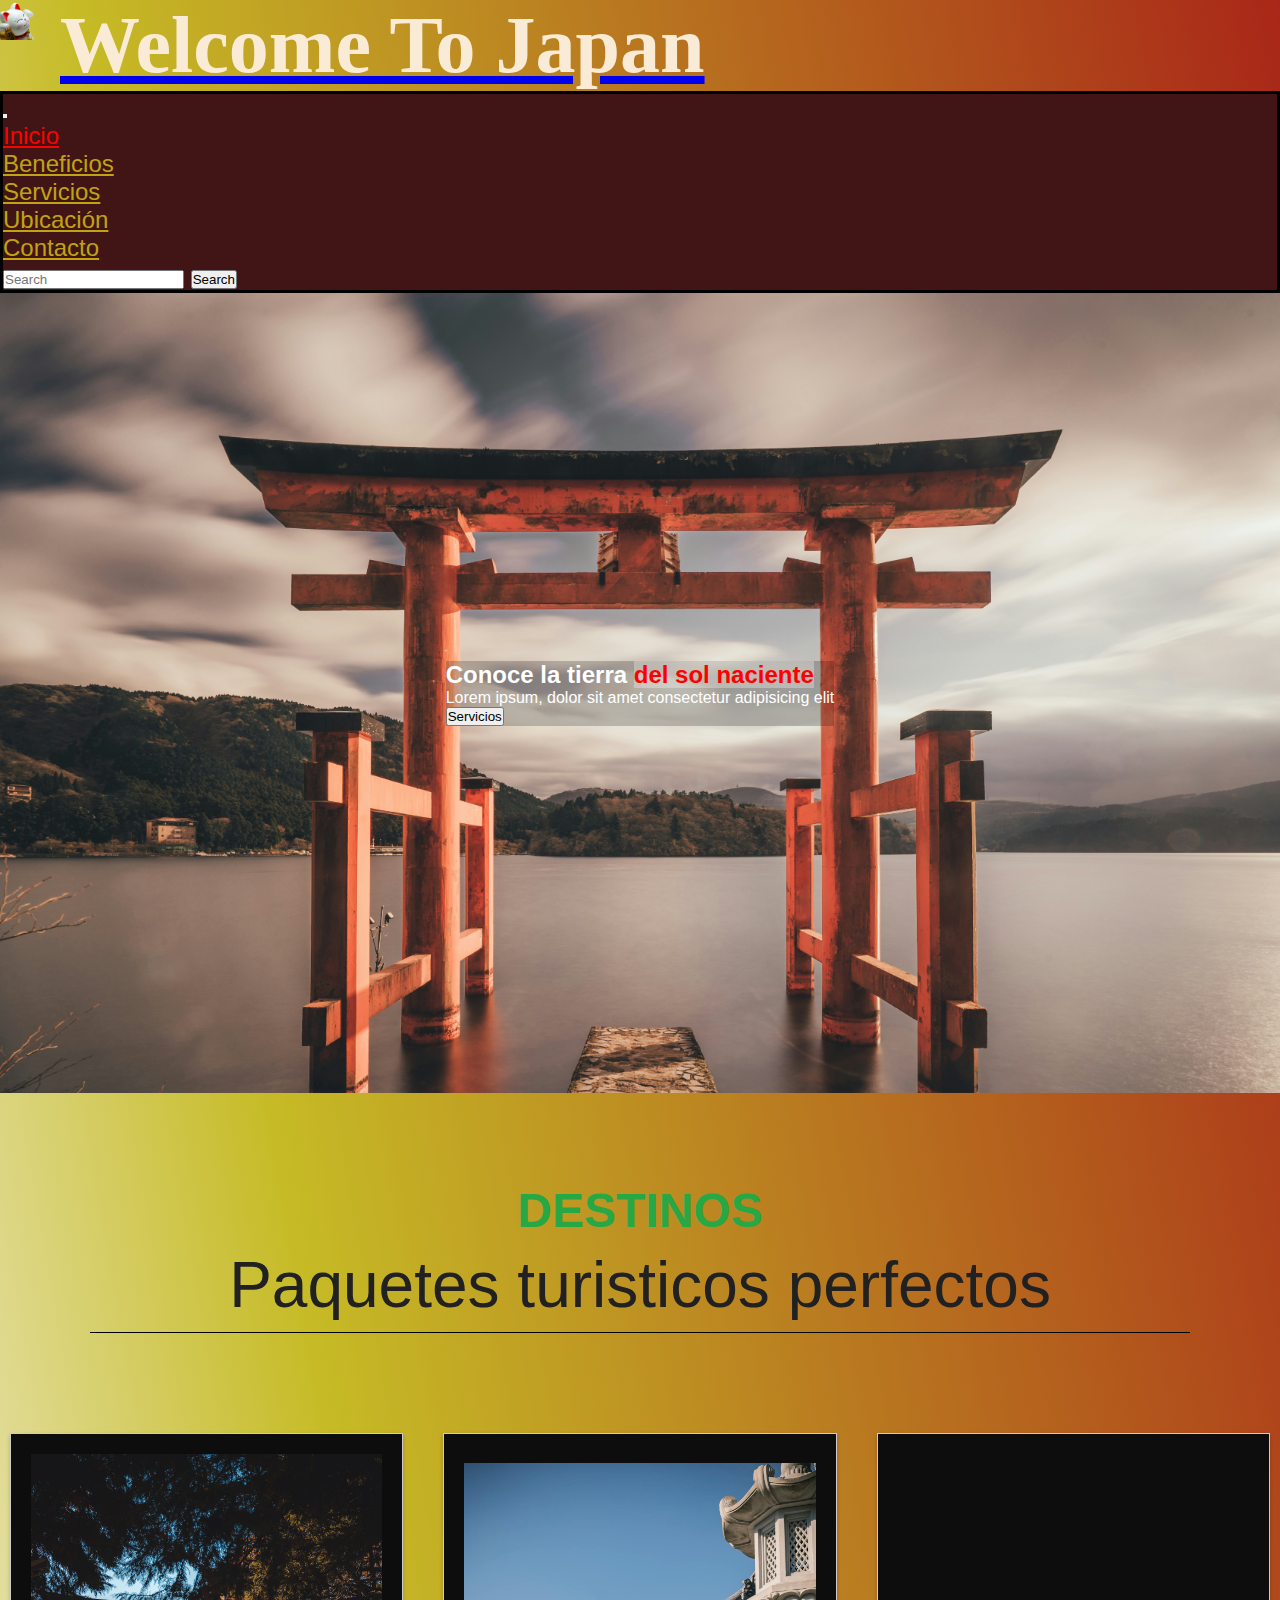
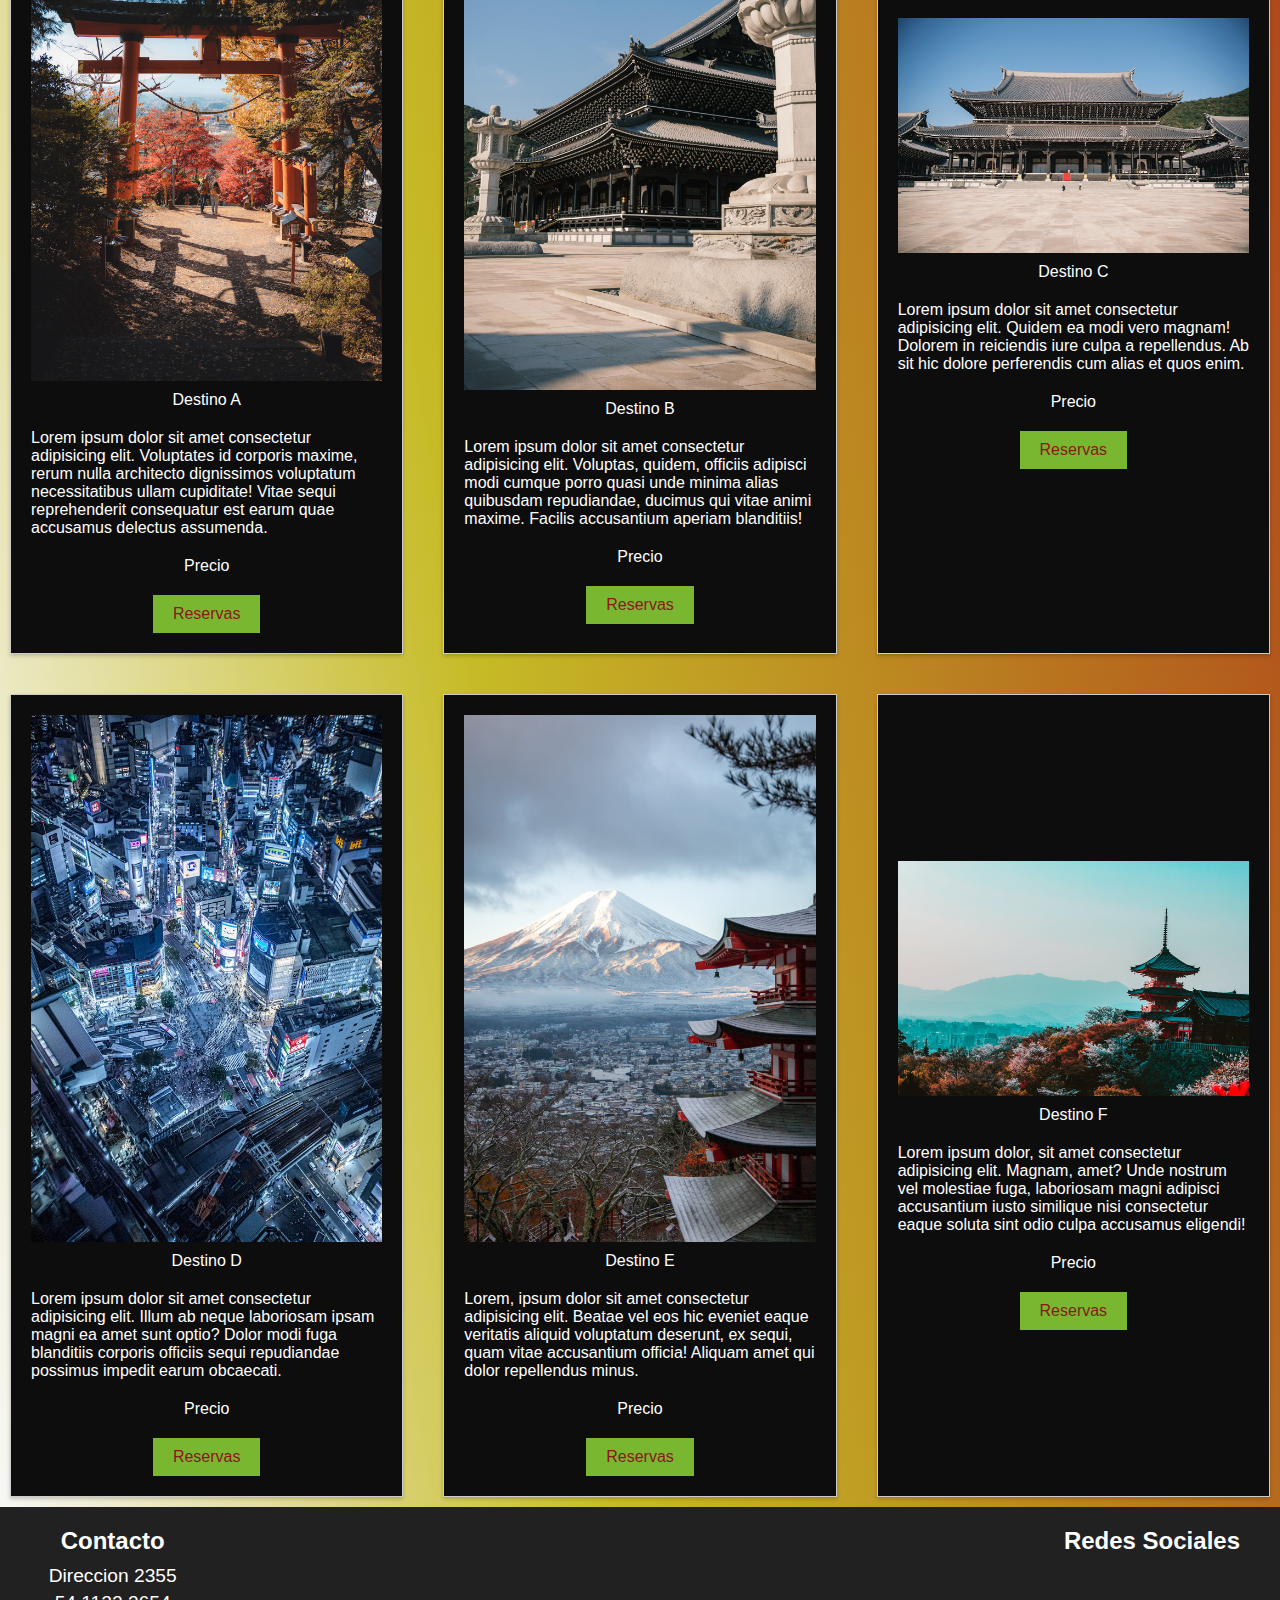
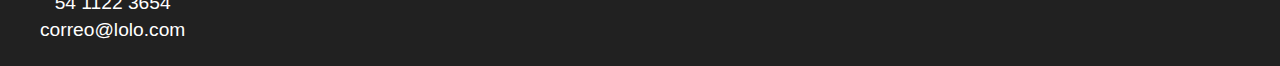
<file: index.html>
<!DOCTYPE html>
<html lang="es">
<head>
    <meta charset="UTF-8">
    <meta name="viewport" content="width=device-width, initial-scale=1.0">
    <meta name="description" content="Conoce nuevas culturas, aprende una nueva forma de vida, asombrate con las maravillas de la tierra del sol naciente, conoce Japon">
    <title>Idioma de Odiente / Descubre un nuevo mundo con nosotros</title>
   <!-- Link del Boostrap -->
   <link href="https://cdn.jsdelivr.net/npm/bootstrap@5.1.3/dist/css/bootstrap.min.css" rel="stylesheet" integrity="sha384-1BmE4kWBq78iYhFldvKuhfTAU6auU8tT94WrHftjDbrCEXSU1oBoqyl2QvZ6jIW3" crossorigin="anonymous">
  
   <!-- Link de la mejora Footer -->
   <link rel="stylesheet" href="https://cdnjs.cloudflare.com/ajax/libs/font-awesome/6.4.2/css/all.min.css" integrity="sha512-z3gLpd7yknf1YoNbCzqRKc4qyor8gaKU1qmn+CShxbuBusANI9QpRohGBreCFkKxLhei6S9CQXFEbbKuqLg0DA==" crossorigin="anonymous" referrerpolicy="no-referrer" />
    <!-- Link Del Css -->
    <link rel="stylesheet" href="Css/Estilos.css">
</head>
<body>
  <!-- Logo -->
 <header class="Encabezado">
  <a href="index.html">
    <img
      class="logo"
      src="imagen/Logo Page.png"
      alt="Logo de la Empresa"
      />
      <h1 class="Titulo-entrada">Welcome To Japan</h1>
  </a>
  <!-- Inicio de Navbar -->
 <nav class="navbar navbar-expand-lg bg-body-tertiary">
  <div class="container-fluid">
    <button class="navbar-toggler" type="button" data-bs-toggle="collapse" data-bs-target="#navbarTogglerDemo02" aria-controls="navbarTogglerDemo02" aria-expanded="false" aria-label="Toggle navigation">
      <span class="bg-dark p-4"></span>
    </button>
    <div class="collapse navbar-collapse" id="navbarTogglerDemo02">
      <ul class="navbar-nav me-auto mb-2 mb-lg-0">
        <li class="nav-item">
          <a class="nav-link opcion__elegido" href="index.html"
            >Inicio</a
          >
        </li>
        <li class="nav-item">
          <a class="nav-link opcion" href="pages/Beneficios.html"
            >Beneficios</a
          >
        </li>
        <li class="nav-item">
          <a class="nav-link opcion" href="pages/Servicios.html"
            >Servicios</a
          >
        </li>
        <li class="nav-item">
          <a class="nav-link opcion" href="pages/Ubicacion.html"
            >Ubicación</a
          >
        </li>
        <li class="nav-item">
          <a class="nav-link opcion" href="pages/Contacto.html"
            >Contacto</a
          >
        </li>
      </ul>
      <form class="d-flex" role="search">
        <input
          class="form-control me-2"
          type="search"
          placeholder="Search"
          aria-label="Search"
        />
        
        <button class="btn btn-outline-success" type="submit">
          Search
        </button>
      </form>
    </div>
  </div>
</nav>
<!-- Fin de Navbar -->
</header>

<!-- Iniico del contenido -->
<section class="Portada">
  <div class="Contenido-Portada">
    <H2 class="Titulo-sec">Conoce la tierra <span class="sol">del sol naciente</span></H2>
    <p>Lorem ipsum, dolor sit amet consectetur adipisicing elit</p>
    <button class="boton"> Servicios </button>
  </div>

</section>

<section id="destinos" class="destinos">
  <h3>Destinos</h3>
  <p>Paquetes turisticos perfectos</p>
  </section>
  
  <main class="contenedorDestinos">
  
  <div class="tarjeta">
      <img src="imagen/Bosque.jpg" alt="Destino Uno">
      <p>Destino A</p>
      <p>Lorem ipsum dolor sit amet consectetur adipisicing elit. Voluptates id corporis maxime, rerum nulla
          architecto dignissimos voluptatum necessitatibus ullam cupiditate! Vitae sequi reprehenderit consequatur
          est earum quae accusamus delectus assumenda.</p>
      <p>Precio</p>
      <button class="boton">Reservas</button>
  </div>
  
  <div class="tarjeta">
      <img src="imagen/Castillo (2).jpg" alt="Castillo-Antiguo">
      <p>Destino B</p>
      <p>Lorem ipsum dolor sit amet consectetur adipisicing elit. Voluptas, quidem, officiis adipisci modi cumque
          porro quasi unde minima alias quibusdam repudiandae, ducimus qui vitae animi maxime. Facilis accusantium
          aperiam blanditiis!</p>
      <p>Precio</p>
      <button class="boton">Reservas</button>
  </div>
  
  <div class="tarjeta">
      <img src="imagen/Castillo.jpg" alt="Castillo-Imperial">
      <p>Destino C</p>
      <p>Lorem ipsum dolor sit amet consectetur adipisicing elit. Quidem ea modi vero magnam! Dolorem in
          reiciendis iure culpa a repellendus. Ab sit hic dolore perferendis cum alias et quos enim.</p>
      <p>Precio</p>
      <button class="boton">Reservas</button>
  </div>
  
  <div class="tarjeta">
      <img src="imagen/Ciudad.jpg" alt="Ciudad-Viva">
      <p>Destino D</p>
      <p>Lorem ipsum dolor sit amet consectetur adipisicing elit. Illum ab neque laboriosam ipsam magni ea amet
          sunt optio? Dolor modi fuga blanditiis corporis officiis sequi repudiandae possimus impedit earum
          obcaecati.</p>
      <p>Precio</p>
      <button class="boton">Reservas</button>
  </div>
  
  <div class="tarjeta">
      <img src="imagen/Montaña.jpg" alt="Montaña-sagrada">
      <p>Destino E</p>
      <p>Lorem, ipsum dolor sit amet consectetur adipisicing elit. Beatae vel eos hic eveniet eaque veritatis
          aliquid voluptatum deserunt, ex sequi, quam vitae accusantium officia! Aliquam amet qui dolor
          repellendus minus.</p>
      <p>Precio</p>
      <button class="boton">Reservas</button>
  </div>
  
  <div class="tarjeta">
      <img src="imagen/Templo.jpg" alt="templo-antiguo">
      <p>Destino F</p>
      <p>Lorem ipsum dolor, sit amet consectetur adipisicing elit. Magnam, amet? Unde nostrum vel molestiae fuga,
          laboriosam magni adipisci accusantium iusto similique nisi consectetur eaque soluta sint odio culpa
          accusamus eligendi!</p>
      <p>Precio</p>
      <button class="boton">Reservas</button>
  </div>
  
  </main>

<footer class="footer">
  <div class="footerContenido">
      <div class="infoContacto">
          <h4>Contacto</h4>
          <p><i class="fas fa-map-marker-alt"></i> Direccion 2355</p>
          <p><i class="fas fa-phone"></i> 54 1122 3654</p>
          <p><i class="fas fa-envelope"></i> correo@lolo.com</p>
      </div>
      <div class="redesSociales">
          <h4>Redes Sociales</h4>
          <a href="#"><i class="fab fa-facebook"></i></a>
          <a href="#"><i class="fab fa-twitter"></i></a>
          <a href="#"><i class="fab fa-instagram"></i></a>
      </div>
  </div>
  </footer>
<!--    
Link del Javasript -->
    <script src="https://cdn.jsdelivr.net/npm/@popperjs/core@2.10.2/dist/umd/popper.min.js" integrity="sha384-7+zCNj/IqJ95wo16oMtfsKbZ9ccEh31eOz1HGyDuCQ6wgnyJNSYdrPa03rtR1zdB" crossorigin="anonymous"></script>
    <script src="https://cdn.jsdelivr.net/npm/bootstrap@5.1.3/dist/js/bootstrap.min.js" integrity="sha384-QJHtvGhmr9XOIpI6YVutG+2QOK9T+ZnN4kzFN1RtK3zEFEIsxhlmWl5/YESvpZ13" crossorigin="anonymous"></script>

</body>
</html>
</file>
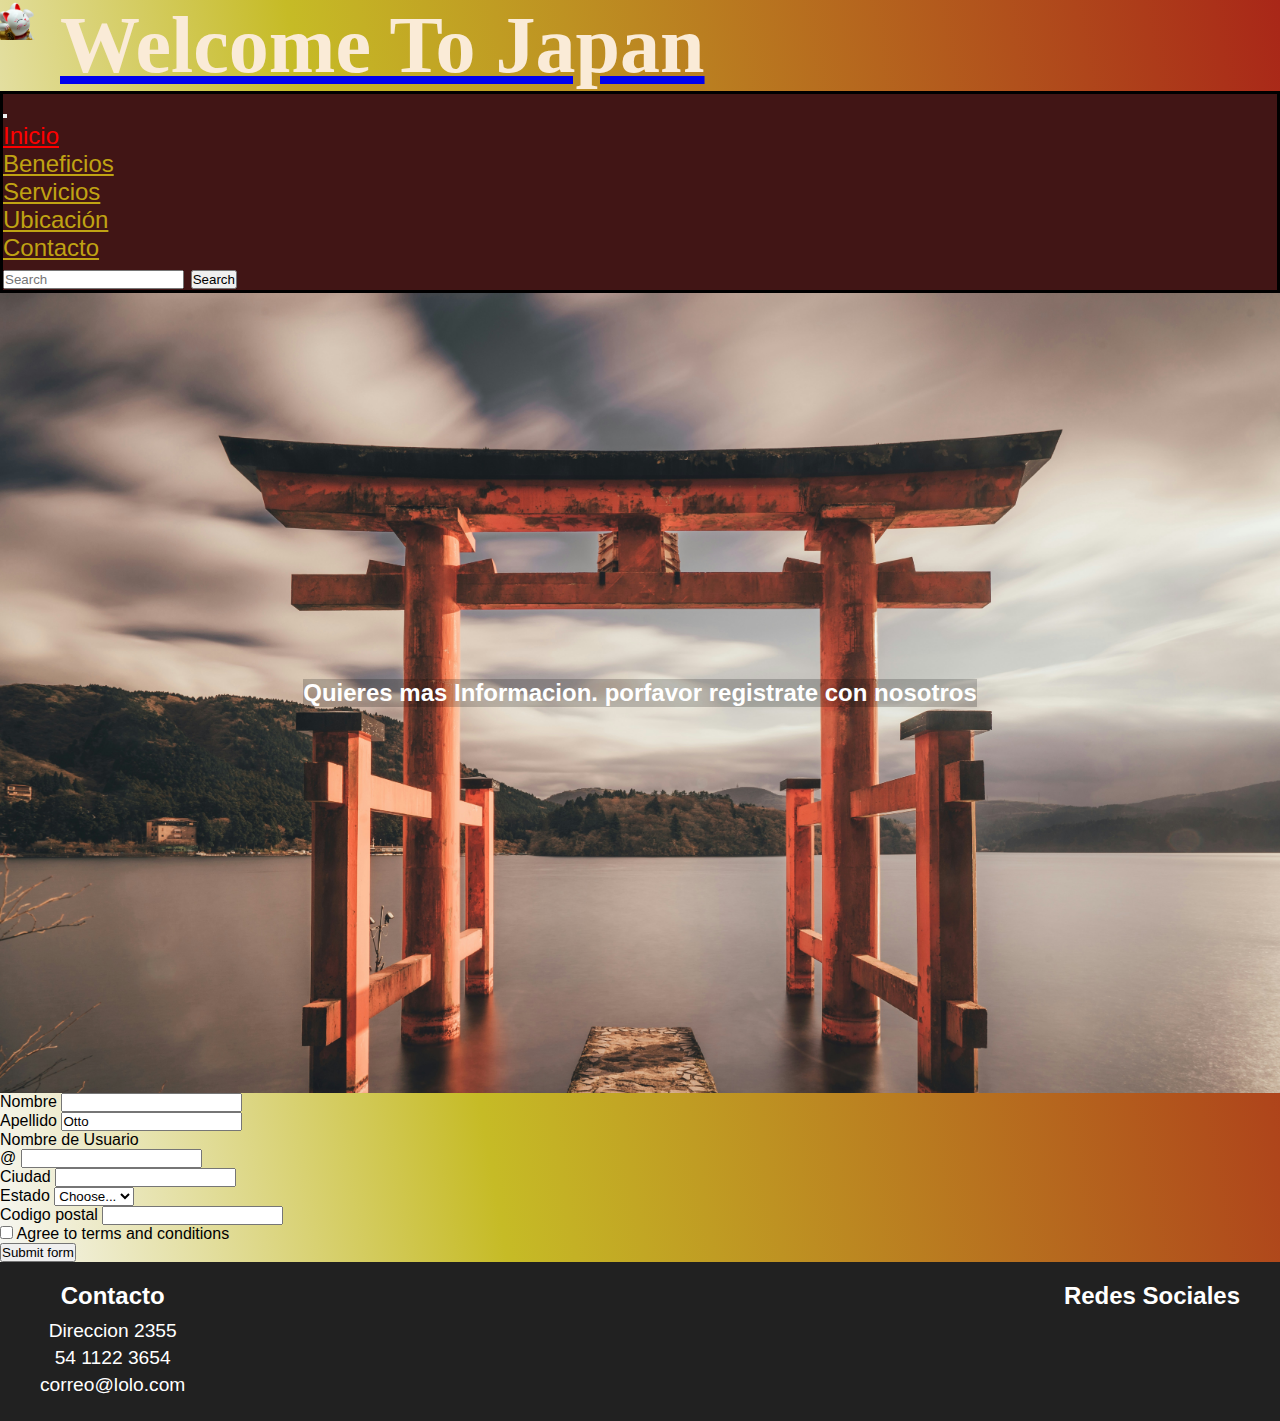
<file: pages/Contacto.html>
<!DOCTYPE html>
<html lang="es">
<head>
    <meta charset="UTF-8">
    <meta name="viewport" content="width=device-width, initial-scale=1.0">
    <title>Mi preentrega2 </title>
   <!-- Link del Boostrap -->
   <link href="https://cdn.jsdelivr.net/npm/bootstrap@5.1.3/dist/css/bootstrap.min.css" rel="stylesheet" integrity="sha384-1BmE4kWBq78iYhFldvKuhfTAU6auU8tT94WrHftjDbrCEXSU1oBoqyl2QvZ6jIW3" crossorigin="anonymous">
  
   <!-- Link de la mejora Footer -->
   <link rel="stylesheet" href="https://cdnjs.cloudflare.com/ajax/libs/font-awesome/6.4.2/css/all.min.css" integrity="sha512-z3gLpd7yknf1YoNbCzqRKc4qyor8gaKU1qmn+CShxbuBusANI9QpRohGBreCFkKxLhei6S9CQXFEbbKuqLg0DA==" crossorigin="anonymous" referrerpolicy="no-referrer" />
    <!-- Link Del Css -->
    <link rel="stylesheet" href="../Css/Estilos.css">
</head>
<body>

    <header>
        <!-- Logo -->
        <a href="../index.html">
          <img
            class="logo"
            src="../imagen/Logo Page.png"
            alt="Logo de la Empresa"
            />
            <h1 class="Titulo-entrada">Welcome To Japan</h1>
        </a>
        <!-- Inicio de Navbar -->
        <nav class="navbar navbar-expand-lg bg-body-tertiary">
          <div class="container-fluid">
            <button class="navbar-toggler" type="button" data-bs-toggle="collapse" data-bs-target="#navbarTogglerDemo02" aria-controls="navbarTogglerDemo02" aria-expanded="false" aria-label="Toggle navigation">
              <span class="bg-dark p-4"></span>
            </button>
            <div class="collapse navbar-collapse" id="navbarTogglerDemo02">
              <ul class="navbar-nav me-auto mb-2 mb-lg-0">
                <li class="nav-item">
                  <a class="nav-link opcion__elegido" href="../index.html"
                    >Inicio</a
                  >
                </li>
                <li class="nav-item">
                  <a class="nav-link opcion" href="Beneficios.html"
                    >Beneficios</a
                  >
                </li>
                <li class="nav-item">
                  <a class="nav-link opcion" href="Servicios.html"
                    >Servicios</a
                  >
                </li>
                <li class="nav-item">
                  <a class="nav-link opcion" href="Ubicacion.html"
                    >Ubicación</a
                  >
                </li>
                <li class="nav-item">
                  <a class="nav-link opcion" href="Contacto.html"
                    >Contacto</a
                  >
                </li>
              </ul>
              <form class="d-flex" role="search">
                <input
                  class="form-control me-2"
                  type="search"
                  placeholder="Search"
                  aria-label="Search"
                />
                
                <button class="btn btn-outline-success" type="submit">
                  Search
                </button>
              </form>
            </div>
          </div>
        </nav>
        <!-- Fin de Navbar -->
      </header>
   
      <!-- Iniico del contenido -->
<section class="Portada">
  <div class="Contenido-Portada">
    <H2 class="Titulo-sec"> Quieres mas Informacion. porfavor registrate con nosotros</H2>
  </div>
  </section>

  <main class="form">
<form class="row g-3">
  <div class="col-md-4">
    <label for="validationDefault01" class="form-label">Nombre</label>
    <input type="text" class="form-control" id="validationDefault01" value="" required>
  </div>
  <div class="col-md-4">
    <label for="validationDefault02" class="form-label">Apellido</label>
    <input type="text" class="form-control" id="validationDefault02" value="Otto" required>
  </div>
  <div class="col-md-4">
    <label for="validationDefaultUsername" class="form-label">Nombre de Usuario</label>
    <div class="input-group">
      <span class="input-group-text" id="inputGroupPrepend2">@</span>
      <input type="text" class="form-control" id="validationDefaultUsername"  aria-describedby="inputGroupPrepend2" required>
    </div>
  </div>
  <div class="col-md-6">
    <label for="validationDefault03" class="form-label">Ciudad </label>
    <input type="text" class="form-control" id="validationDefault03" required>
  </div>
  <div class="col-md-3">
    <label for="validationDefault04" class="form-label">Estado</label>
    <select class="form-select" id="validationDefault04" required>
      <option selected disabled value="">Choose...</option>
      <option>...</option>
    </select>
  </div>
  <div class="col-md-3">
    <label for="validationDefault05" class="form-label">Codigo postal</label>
    <input type="text" class="form-control" id="validationDefault05" required>
  </div>
  
  </div>
  <div class="col-12">
    <div class="form-check">
      <input class="form-check-input" type="checkbox" value="" id="invalidCheck2" required>
      <label class="form-check-label" for="invalidCheck2">
        Agree to terms and conditions
      </label>
    </div>
  </div>
  <div class="col-12">
    <button class="btn btn-primary" type="submit">Submit form</button>
  </div>
  
</form>
</main>

</section>
      <footer class="footer">
        <div class="footerContenido">
            <div class="infoContacto">
                <h4>Contacto</h4>
                <p><i class="fas fa-map-marker-alt"></i> Direccion 2355</p>
          <p><i class="fas fa-phone"></i> 54 1122 3654</p>
          <p><i class="fas fa-envelope"></i> correo@lolo.com</p>
            </div>
            <div class="redesSociales">
                <h4>Redes Sociales</h4>
                <a href="#"><i class="fab fa-facebook"></i></a>
                <a href="#"><i class="fab fa-twitter"></i></a>
                <a href="#"><i class="fab fa-instagram"></i></a>
            </div>
        </div>
        </footer>
    <!-- Link dej Javasript -->
    <script src="https://cdn.jsdelivr.net/npm/@popperjs/core@2.10.2/dist/umd/popper.min.js" integrity="sha384-7+zCNj/IqJ95wo16oMtfsKbZ9ccEh31eOz1HGyDuCQ6wgnyJNSYdrPa03rtR1zdB" crossorigin="anonymous"></script>
    <script src="https://cdn.jsdelivr.net/npm/bootstrap@5.1.3/dist/js/bootstrap.min.js" integrity="sha384-QJHtvGhmr9XOIpI6YVutG+2QOK9T+ZnN4kzFN1RtK3zEFEIsxhlmWl5/YESvpZ13" crossorigin="anonymous"></script>

</body>
</html>
</file>
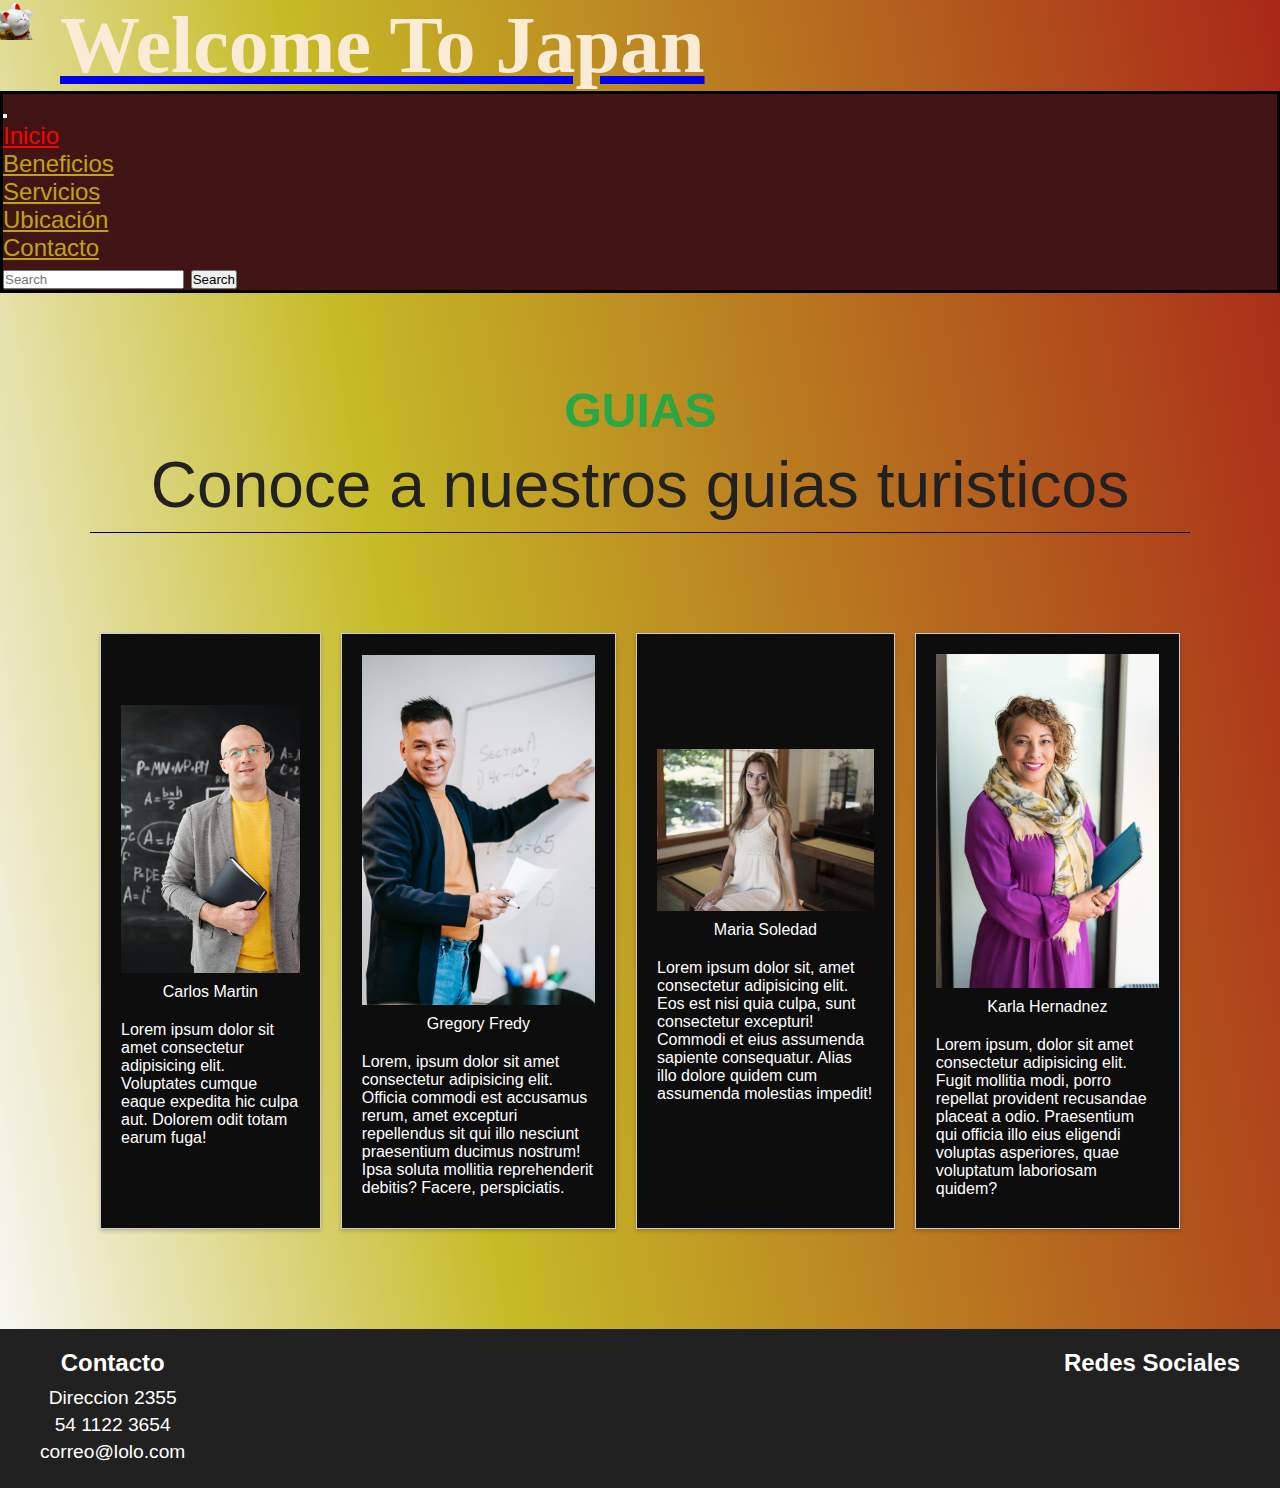
<file: pages/Servicios.html>
<!DOCTYPE html>
<html lang="es">
<head>
    <meta charset="UTF-8">
    <meta name="viewport" content="width=device-width, initial-scale=1.0">
    <title>Mi preentrega2 </title>
   <!-- Link del Boostrap -->
   <link href="https://cdn.jsdelivr.net/npm/bootstrap@5.1.3/dist/css/bootstrap.min.css" rel="stylesheet" integrity="sha384-1BmE4kWBq78iYhFldvKuhfTAU6auU8tT94WrHftjDbrCEXSU1oBoqyl2QvZ6jIW3" crossorigin="anonymous">
  
   <!-- Link de la mejora Footer -->
   <link rel="stylesheet" href="https://cdnjs.cloudflare.com/ajax/libs/font-awesome/6.4.2/css/all.min.css" integrity="sha512-z3gLpd7yknf1YoNbCzqRKc4qyor8gaKU1qmn+CShxbuBusANI9QpRohGBreCFkKxLhei6S9CQXFEbbKuqLg0DA==" crossorigin="anonymous" referrerpolicy="no-referrer" />
    <!-- Link Del Css -->
    <link rel="stylesheet" href="../Css/Estilos.css">
</head>
<body>

    <header>
        <!-- Logo -->
        <a href="../index.html">
          <img
            class="logo"
            src="../imagen/Logo Page.png"
            alt="Logo de la Empresa"
            />
            <h1 class="Titulo-entrada">Welcome To Japan</h1>
        </a>
        <!-- Inicio de Navbar -->
        <nav class="navbar navbar-expand-lg bg-body-tertiary">
          <div class="container-fluid">
            <button class="navbar-toggler" type="button" data-bs-toggle="collapse" data-bs-target="#navbarTogglerDemo02" aria-controls="navbarTogglerDemo02" aria-expanded="false" aria-label="Toggle navigation">
              <span class="bg-dark p-4"></span>
            </button>
            <div class="collapse navbar-collapse" id="navbarTogglerDemo02">
              <ul class="navbar-nav me-auto mb-2 mb-lg-0">
                <li class="nav-item">
                  <a class="nav-link opcion__elegido" href="../index.html"
                    >Inicio</a
                  >
                </li>
                <li class="nav-item">
                  <a class="nav-link opcion" href="Beneficios.html"
                    >Beneficios</a
                  >
                </li>
                <li class="nav-item">
                  <a class="nav-link opcion" href="Servicios.html"
                    >Servicios</a
                  >
                </li>
                <li class="nav-item">
                  <a class="nav-link opcion" href="Ubicacion.html"
                    >Ubicación</a
                  >
                </li>
                <li class="nav-item">
                  <a class="nav-link opcion" href="Contacto.html"
                    >Contacto</a
                  >
                </li>
              </ul>
              <form class="d-flex" role="search">
                <input
                  class="form-control me-2"
                  type="search"
                  placeholder="Search"
                  aria-label="Search"
                />
                
                <button class="btn btn-outline-success" type="submit">
                  Search
                </button>
              </form>
            </div>
          </div>
        </nav>
        <!-- Fin de Navbar -->
      </header>
   
      <section id="guias" class="destinos">
        <h3>Guias</h3>
        <p>Conoce a nuestros guias turisticos</p>
    </section>

    <div class="contenedorGuias">

        <div class="tarjeta">
            <img src="../imagen/Carlos .jpg" alt="">
            <p>Carlos Martin</p>
            <p>Lorem ipsum dolor sit amet consectetur adipisicing elit. Voluptates cumque eaque expedita hic culpa aut. Dolorem odit totam earum fuga!</p>
        </div>

        <div class="tarjeta">
            <img src="../imagen/Gregory.jpg" alt="">
            <p>Gregory Fredy</p>
            <p>Lorem, ipsum dolor sit amet consectetur adipisicing elit. Officia commodi est accusamus rerum, amet excepturi repellendus sit qui illo nesciunt praesentium ducimus nostrum! Ipsa soluta mollitia reprehenderit debitis? Facere, perspiciatis.</p>
        </div>

        <div class="tarjeta">
            <img src="../imagen/Maria.jpg" alt="">
            <p>Maria Soledad</p>
            <p>Lorem ipsum dolor sit, amet consectetur adipisicing elit. Eos est nisi quia culpa, sunt consectetur excepturi! Commodi et eius assumenda sapiente consequatur. Alias illo dolore quidem cum assumenda molestias impedit!</p>
        </div>

        <div class="tarjeta">
            <img src="../imagen/Karla.jpg" alt="">
            <p>Karla Hernadnez</p>
            <p>Lorem ipsum, dolor sit amet consectetur adipisicing elit. Fugit mollitia modi, porro repellat provident recusandae placeat a odio. Praesentium qui officia illo eius eligendi voluptas asperiores, quae voluptatum laboriosam quidem?</p>
        </div>

    </div>
</section>

      <footer class="footer">
        <div class="footerContenido">
            <div class="infoContacto">
                <h4>Contacto</h4>
                <p><i class="fas fa-map-marker-alt"></i> Direccion 2355</p>
          <p><i class="fas fa-phone"></i> 54 1122 3654</p>
          <p><i class="fas fa-envelope"></i> correo@lolo.com</p>
            </div>
            <div class="redesSociales">
                <h4>Redes Sociales</h4>
                <a href="#"><i class="fab fa-facebook"></i></a>
                <a href="#"><i class="fab fa-twitter"></i></a>
                <a href="#"><i class="fab fa-instagram"></i></a>
            </div>
        </div>
        </footer>
    <!-- Link dej Javasript -->
    <script src="https://cdn.jsdelivr.net/npm/@popperjs/core@2.10.2/dist/umd/popper.min.js" integrity="sha384-7+zCNj/IqJ95wo16oMtfsKbZ9ccEh31eOz1HGyDuCQ6wgnyJNSYdrPa03rtR1zdB" crossorigin="anonymous"></script>
    <script src="https://cdn.jsdelivr.net/npm/bootstrap@5.1.3/dist/js/bootstrap.min.js" integrity="sha384-QJHtvGhmr9XOIpI6YVutG+2QOK9T+ZnN4kzFN1RtK3zEFEIsxhlmWl5/YESvpZ13" crossorigin="anonymous"></script>

</body>
</html>
</file>
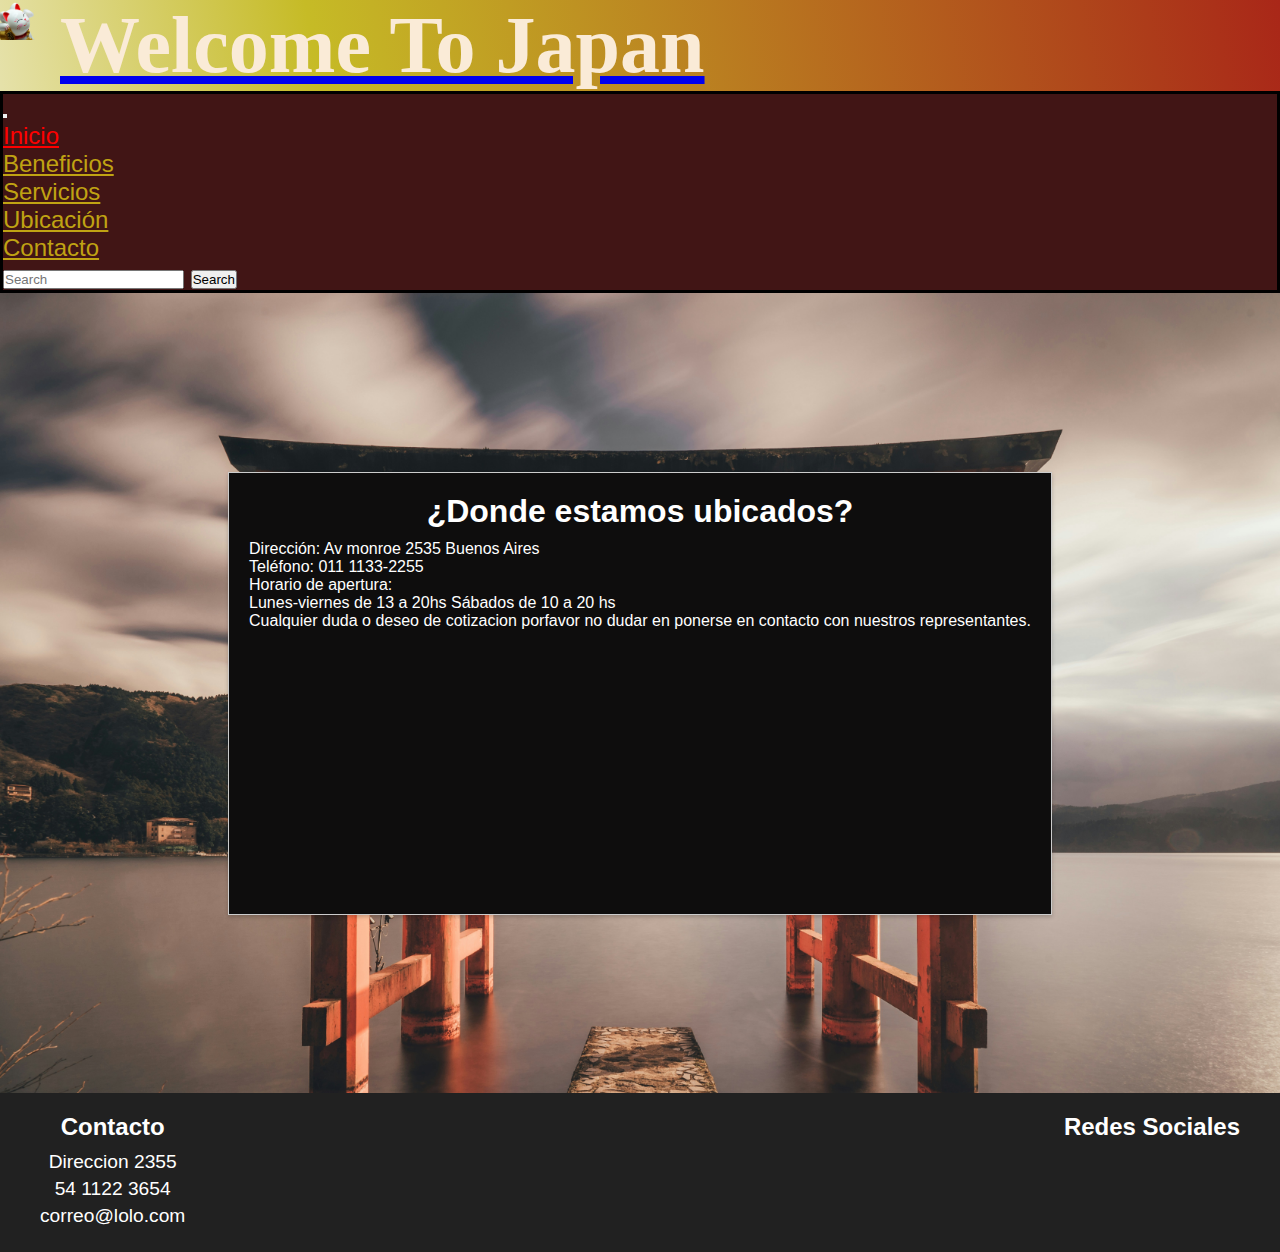
<file: pages/Ubicacion.html>
<!DOCTYPE html>
<html lang="es">
<head>
    <meta charset="UTF-8">
    <meta name="viewport" content="width=device-width, initial-scale=1.0">
    <title>Mi preentrega2 </title>
   <!-- Link del Boostrap -->
   <link href="https://cdn.jsdelivr.net/npm/bootstrap@5.1.3/dist/css/bootstrap.min.css" rel="stylesheet" integrity="sha384-1BmE4kWBq78iYhFldvKuhfTAU6auU8tT94WrHftjDbrCEXSU1oBoqyl2QvZ6jIW3" crossorigin="anonymous">
  
   <!-- Link de la mejora Footer -->
   <link rel="stylesheet" href="https://cdnjs.cloudflare.com/ajax/libs/font-awesome/6.4.2/css/all.min.css" integrity="sha512-z3gLpd7yknf1YoNbCzqRKc4qyor8gaKU1qmn+CShxbuBusANI9QpRohGBreCFkKxLhei6S9CQXFEbbKuqLg0DA==" crossorigin="anonymous" referrerpolicy="no-referrer" />
    <!-- Link Del Css -->
    <link rel="stylesheet" href="../Css/Estilos.css">
</head>
<body>

    <header>
        <!-- Logo -->
        <a href="../index.html">
          <img
            class="logo"
            src="../imagen/Logo Page.png"
            alt="Logo de la Empresa"
            />
            <h1 class="Titulo-entrada">Welcome To Japan</h1>
        </a>
        <!-- Inicio de Navbar -->
        <nav class="navbar navbar-expand-lg bg-body-tertiary">
          <div class="container-fluid">
            <button class="navbar-toggler" type="button" data-bs-toggle="collapse" data-bs-target="#navbarTogglerDemo02" aria-controls="navbarTogglerDemo02" aria-expanded="false" aria-label="Toggle navigation">
              <span class="bg-dark p-4"></span>
            </button>
            <div class="collapse navbar-collapse" id="navbarTogglerDemo02">
              <ul class="navbar-nav me-auto mb-2 mb-lg-0">
                <li class="nav-item">
                  <a class="nav-link opcion__elegido" href="../index.html"
                    >Inicio</a
                  >
                </li>
                <li class="nav-item">
                  <a class="nav-link opcion" href="Beneficios.html"
                    >Beneficios</a
                  >
                </li>
                <li class="nav-item">
                  <a class="nav-link opcion" href="Servicios.html"
                    >Servicios</a
                  >
                </li>
                <li class="nav-item">
                  <a class="nav-link opcion" href="Ubicacion.html"
                    >Ubicación</a
                  >
                </li>
                <li class="nav-item">
                  <a class="nav-link opcion" href="Contacto.html"
                    >Contacto</a
                  >
                </li>
              </ul>
              <form class="d-flex" role="search">
                <input
                  class="form-control me-2"
                  type="search"
                  placeholder="Search"
                  aria-label="Search"
                />
                
                <button class="btn btn-outline-success" type="submit">
                  Search
                </button>
              </form>
            </div>
          </div>
        </nav>
        <!-- Fin de Navbar -->
      </header>
   
<!-- Iniico del contenido -->
<section class="Portada">
 
  <main class="Ubicacion">
    <div class="tarjeta">
      <h1>¿Donde estamos ubicados?</h1>
      <p>
        Dirección: Av monroe 2535
       Buenos Aires <br>
        Teléfono:
        011 1133-2255 <br>
        Horario de apertura: <br>
        Lunes-viernes de 13 a 20hs
        Sábados de 10 a 20 hs <br>
        Cualquier duda o deseo de cotizacion porfavor no dudar en ponerse en contacto con nuestros representantes.
      <div class="mapa">
        <iframe src="https://www.google.com/maps/embed?pb=!1m18!1m12!1m3!1d13143.129977410536!2d-58.46122130373566!3d-34.55906208952028!2m3!1f0!2f0!3f0!3m2!1i1024!2i768!4f13.1!3m3!1m2!1s0x95bcb42aebb71aa7%3A0x4a617bb425e1403f!2sAv.%20Monroe%202535%2C%20C1428BLO%20CABA!5e0!3m2!1ses!2sar!4v1700635319406!5m2!1ses!2sar" width="250" height="250" style="border:0;" allowfullscreen="" loading="lazy" referrerpolicy="no-referrer-when-downgrade"></iframe>
      </div>

</section>
</main>

      <footer class="footer">
        <div class="footerContenido">
            <div class="infoContacto">
                <h4>Contacto</h4>
                <p><i class="fas fa-map-marker-alt"></i> Direccion 2355</p>
          <p><i class="fas fa-phone"></i> 54 1122 3654</p>
          <p><i class="fas fa-envelope"></i> correo@lolo.com</p>
            </div>
            <div class="redesSociales">
                <h4>Redes Sociales</h4>
                <a href="#"><i class="fab fa-facebook"></i></a>
                <a href="#"><i class="fab fa-twitter"></i></a>
                <a href="#"><i class="fab fa-instagram"></i></a>
            </div>
        </div>
        </footer>
    <!-- Link dej Javasript -->
    <script src="https://cdn.jsdelivr.net/npm/@popperjs/core@2.10.2/dist/umd/popper.min.js" integrity="sha384-7+zCNj/IqJ95wo16oMtfsKbZ9ccEh31eOz1HGyDuCQ6wgnyJNSYdrPa03rtR1zdB" crossorigin="anonymous"></script>
    <script src="https://cdn.jsdelivr.net/npm/bootstrap@5.1.3/dist/js/bootstrap.min.js" integrity="sha384-QJHtvGhmr9XOIpI6YVutG+2QOK9T+ZnN4kzFN1RtK3zEFEIsxhlmWl5/YESvpZ13" crossorigin="anonymous"></script>

</body>
</html>
</file>
<file: Css/Estilos.css>
* {
  margin: 0;
  padding: 0;
}

html body {
  font-family: Verdana, Geneva, Tahoma, sans-serif;
  color: white;
  Background: linear-gradient(80deg, rgb(248, 248, 248) 1%, rgb(198, 187, 38) 35%, rgb(169, 39, 24) 100%);
}

.navbar {
  background-color: rgb(65, 21, 21);
  border-color: rgb(0, 0, 0);
  font-size: 1.5rem;
  justify-content: space-between;
  border-style: solid;
  list-style-type: none;
  overflow: hidden;
}
.navbar .navbar-nav a:hover {
  color: rgb(255, 47, 0);
  font-weight: bolder;
}
.navbar .navbar-nav .nav-link {
  color: rgb(255, 0, 0);
}
.navbar .navbar-nav .opcion {
  color: rgb(192, 163, 19);
}

.logo {
  width: 60px;
  float: left;
  margin-top: 0px;
  box-sizing: border-box;
}

.Titulo-entrada {
  text-decoration: none;
  color: antiquewhite;
  font-family: "Times New Roman", Times, serif;
  font-size: 80px;
}

.Portada {
  background-image: url("../imagen/Imagen Portada.jpg");
  height: calc(100vh - 100px);
  position: relative;
  display: flex;
  justify-content: center;
  align-items: center;
  background-repeat: no-repeat;
  background-size: cover;
}

.Contenido-Portada {
  position: absolute;
  background-color: rgba(0, 0, 0, 0.2);
}

span.sol {
  color: rgb(255, 0, 0);
  background-color: rgba(255, 255, 250, 0.3);
}

.destinos {
  text-align: center;
  margin: 10vh;
  border-bottom: 1px solid black;
}
.destinos h3 {
  color: #28a745;
  text-transform: uppercase;
  font-size: 3rem;
}
.destinos p {
  font-size: 4rem;
  color: #212121;
  padding: 10px;
}

.contenedorDestinos {
  display: grid;
  grid-template-columns: repeat(3, 1fr);
  gap: 20px;
}

.destino {
  border: 1px solid #ccc;
  border-radius: 10px;
  padding: 20px;
  text-align: center;
}

.tarjeta {
  display: flex;
  flex-direction: column;
  justify-content: center;
  align-items: center;
  background-color: rgb(14, 13, 13);
  border: 1px solid #ccc;
  padding: 20px;
  box-shadow: 0px 2px 4px rgba(0, 0, 0, 0.2);
  margin: 10px;
}
.tarjeta img {
  max-width: 100%;
}
.tarjeta p {
  margin: 10px 0;
}
.tarjeta button {
  background-color: #7AB730;
  color: #871919;
  border: none;
  padding: 10px 20px;
  font-size: 1rem;
  cursor: pointer;
  margin-top: 10px;
}

.Ubicacion {
  height: calc(100vh - 100px);
  position: relative;
  display: flex;
  justify-content: center;
  align-items: center;
  background-repeat: no-repeat;
  background-size: cover;
}

main.Card {
  background-color: #7AB730;
  color: #000;
}
main.form {
  color: #000;
}

footer {
  text-align: center;
  font-size: 30px;
  background-color: #000;
  color: white;
  padding: 20px;
  width: auto;
  font-size: 1rem;
}

.footer {
  background-color: #212121;
  color: #fff;
  padding: 20px 0;
}

.footerContenido {
  display: flex;
  justify-content: space-between;
  max-width: 1200px;
  margin: 0 auto;
  padding: 0 20px;
}

.footer h4 {
  font-size: 1.5rem;
  margin-bottom: 10px;
}

.infoContacto p {
  margin: 5px 0;
  font-size: 1.2rem;
}

.redesSociales a {
  margin: 5px 0;
  font-size: 1.2rem;
  color: #7AB730;
  text-decoration: none;
  margin-right: 10px;
  font-size: 1.5rem;
}
.redesSociales a:hover {
  color: #28a745;
}

.contenedorGuias {
  display: flex;
  margin: 10vh;
}

/*768px hasta 1023px*/
@media (max-width: 1023px) {
  /*Header*/
  .Encabezado {
    height: auto;
    flex-direction: column;
    text-align: center;
  }
  .Encabezado .boton {
    display: none;
  }
  /*Banner*/
  .bannerContenido p {
    font-size: 2.5rem;
  }
  /*Destinos*/
  .destinos {
    margin: 5vh;
    font-size: 2rem;
  }
  .destinos h3,
  .destinos p {
    font-size: inherit;
  }
  .contenedorDestinos {
    grid-template-columns: 1fr 1fr;
  }
  /*Guias*/
  .contenedorGuias {
    flex-direction: column;
  }
  .Ubicacion {
    height: auto;
    flex-direction: column;
    text-align: center;
  }
  /*Footer*/
  .footerContenido {
    flex-direction: column;
    text-align: center;
  }
}

/*# sourceMappingURL=Estilos.css.map */
</file>
